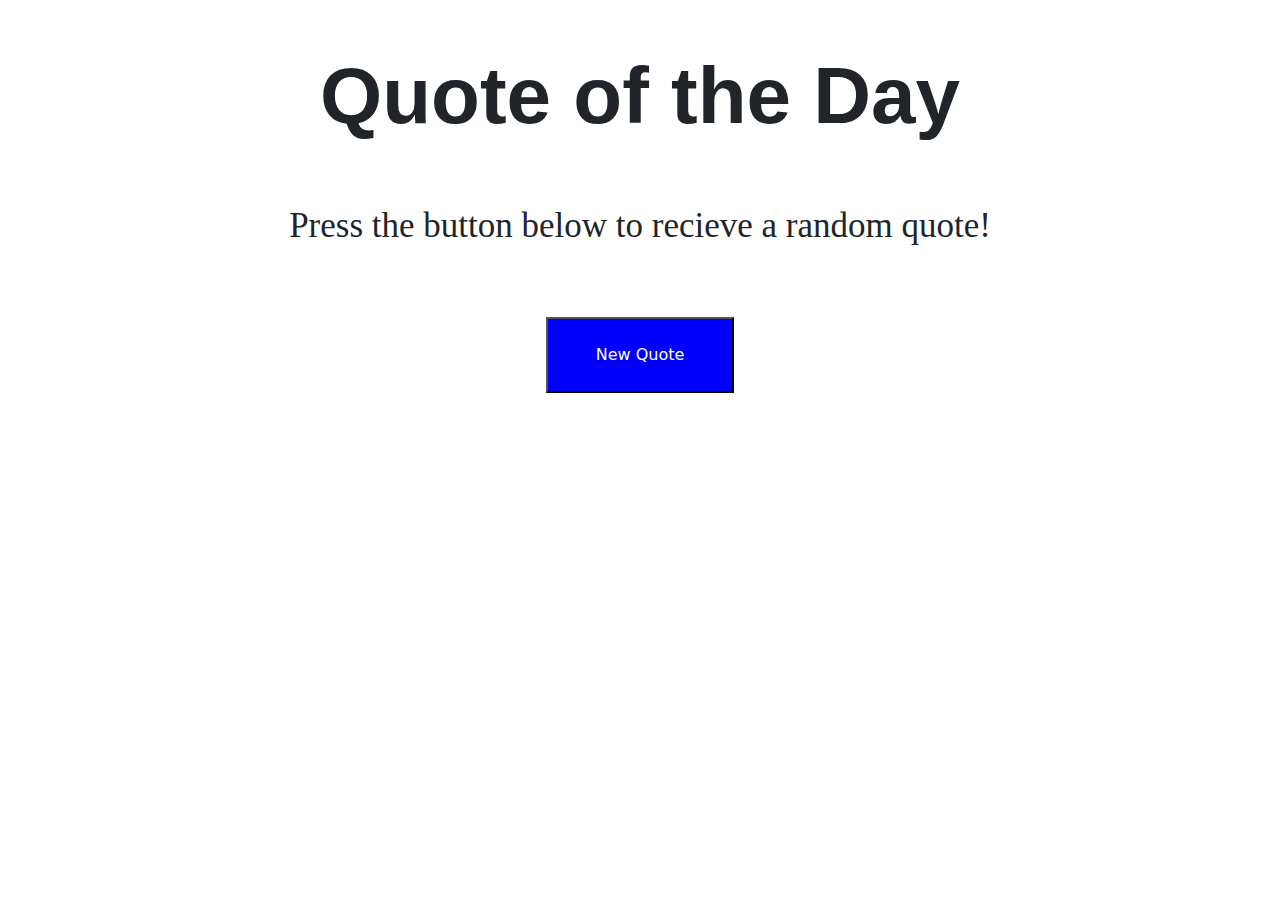
<file: index.html>
<html>

<head>
    <link href="css/bootstrap.min.css" rel="stylesheet">
    <link rel="stylesheet" href="css/index_style.css">
    <title>Quotes App </title>
</head>

<body>
    <div class="text-center pt-5">
        <h1>Quote of the Day</h1>
        <p class="py-5">Press the button below to recieve a random quote!</p>
        <button class="py-4 px-5 text-white" onclick="getQuote()" id="button">New Quote</button>
    </div>
    <div class="text-center pt-5">
        <p id="quoteName"></p>
        <p id="quoteAuthor" class="pt-3"></p>
    </div>
    <script src="js/index.js"></script>
</body>

</html>
</file>
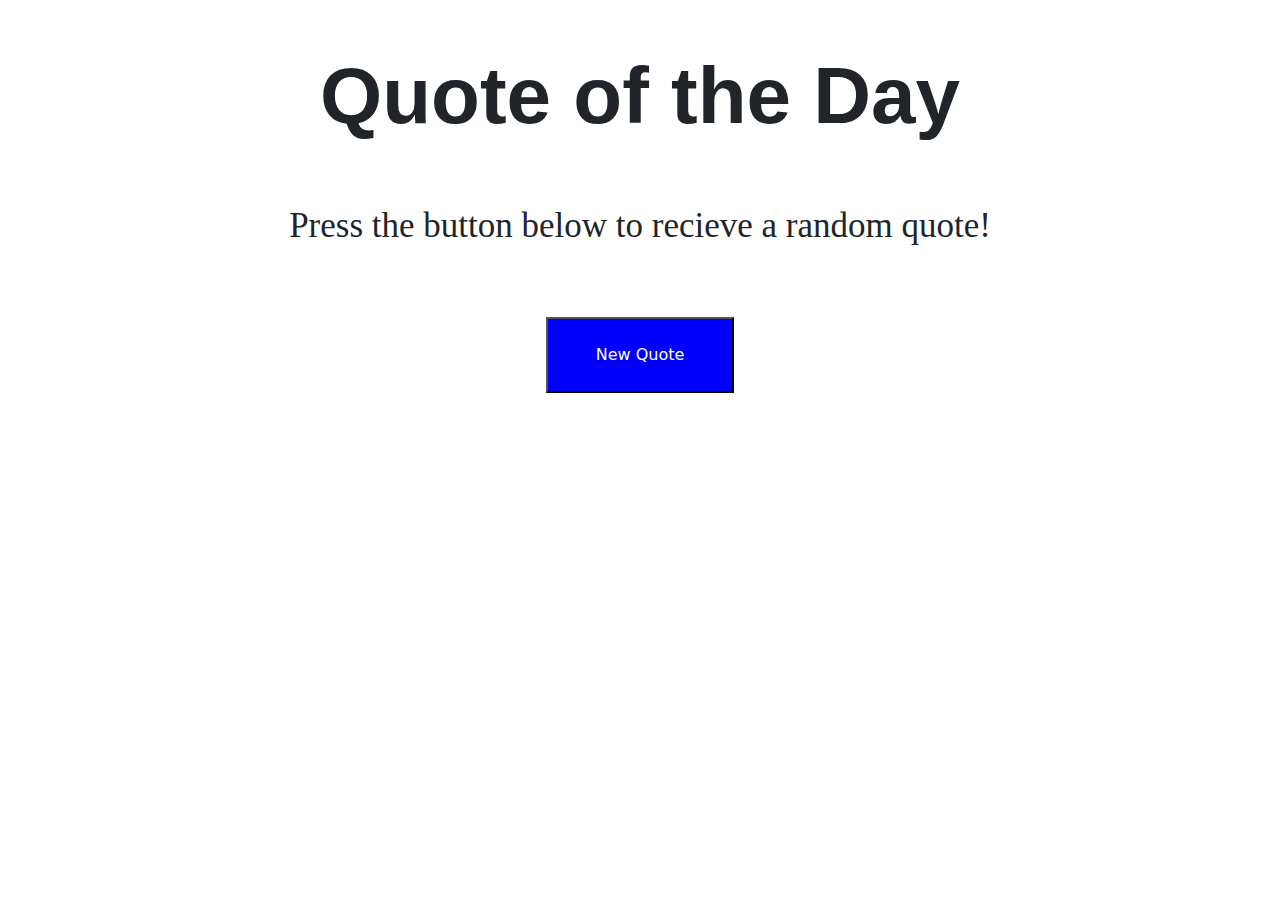
<file: indx.html>
<html>

<head>
    <link href="css/bootstrap.min.css" rel="stylesheet">
    <link rel="stylesheet" href="css/index_style.css">
    <title>Quotes App </title>
</head>

<body>
    <div class="text-center pt-5">
        <h1>Quote of the Day</h1>
        <p class="py-5">Press the button below to recieve a random quote!</p>
        <button class="py-4 px-5 text-white" onclick="getQuote()" id="button">New Quote</button>
    </div>
    <div class="text-center pt-5">
        <p id="quoteName"></p>
        <p id="quoteAuthor" class="pt-3"></p>
    </div>
    <script src="js/index.js"></script>
</body>

</html>
</file>
<file: css/index_style.css>
h1{
    font-family: Impact, Haettenschweiler, 'Arial Narrow Bold', sans-serif;
    font-weight: 700;
    font-size: 80px;
}

p{
    font-family: 'Times New Roman', Times, serif;
    font-weight: 400;
    font-size: 35px;
}
button{
    background-color: blue;
}
</file>
